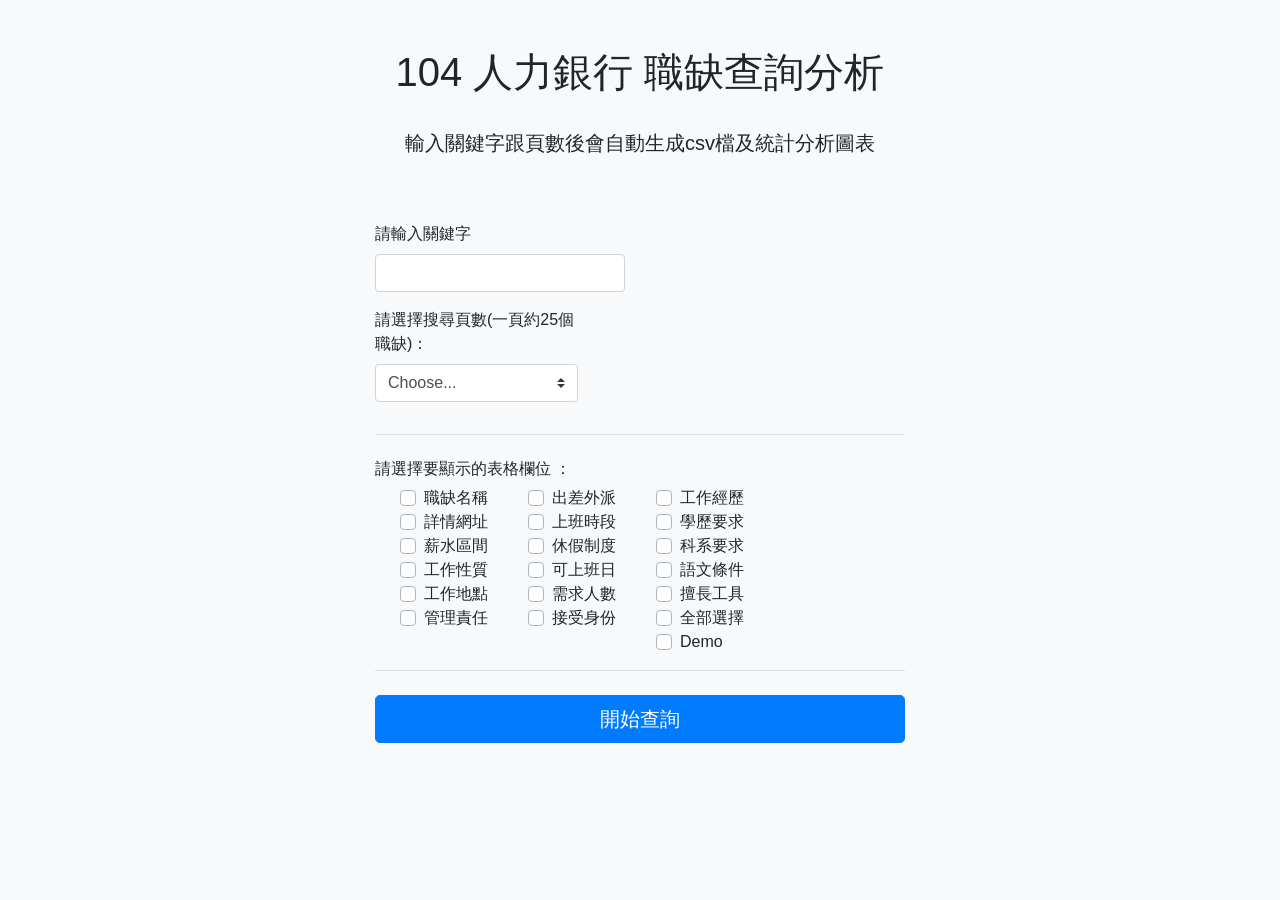
<file: templates/index.html>
<!doctype html>
<html lang="en">
  <head>
    <meta charset="utf-8">
    <meta name="viewport" content="width=device-width, initial-scale=1, shrink-to-fit=no">
    <meta name="description" content="">
    <meta name="author" content="Mark Otto, Jacob Thornton, and Bootstrap contributors">
    <meta name="generator" content="Jekyll v3.8.5">
    <title>104 人力銀行 職缺查詢分析</title>

    <!-- Bootstrap core CSS -->
<link href="/static/css/bootstrap.css" rel="stylesheet">
    <style>
      .bd-placeholder-img {
        font-size: 1.125rem;
        text-anchor: middle;
      }

      @media (min-width: 768px) {
        .bd-placeholder-img-lg {
          font-size: 3.5rem;
        }
      }
    </style>
    <!-- Custom styles for this template -->
    <link href="/static/css/form-validation.css" rel="stylesheet">
  </head>
  <body class="bg-light">
    <div class="container">
  <div class="py-5 text-center">
    <!--<img class="d-block mx-auto mb-4" src="/static/image/104.png" alt="" width="240" height="120">-->
    <h1>104 人力銀行 職缺查詢分析</h1><br>
    <p class="lead">輸入關鍵字跟頁數後會自動生成csv檔及統計分析圖表</p>
  </div>

  <div class="row" >
    <div class="col-lg-7 col-md-7 col-sm-7 col-xs-10 order-1" style="margin:0px auto;">
      <form class="needs-validation" novalidate action="/" method="POST">
        <div class="row">
          <div class="col-md-6 mb-3">
            <label>請輸入關鍵字</label>
            <input type="text" class="form-control" name="keyword" placeholder="" value="" required>
            <div class="invalid-feedback">
              關鍵字是必要的
            </div>
          </div>
        </div>

        <div class="row">
          <div class="col-md-5 mb-3">
            <label for="pages">請選擇搜尋頁數(一頁約25個職缺)：</label>
            <select class="custom-select d-block w-100" id="pages" name="pages" required>
              <option value="">Choose...</option>
              <option>1</option>
              <option>2</option>
              <option>3</option>
              <option>4</option>
              <option>5</option>
              <option>6</option>
              <option>7</option>
              <option>8</option>
              <option>9</option>
              <option>10</option>
              <option>11</option>
              <option>12</option>
              <option>13</option>
              <option>14</option>
              <option>15</option>
              <option>16</option>
              <option>17</option>
              <option>18</option>
              <option>19</option>
              <option>20</option>
            </select>
            <div class="invalid-feedback">
              請選擇頁數
            </div>
          </div>
        </div>

        <hr class="mb-4" >
        <h6 >請選擇要顯示的表格欄位 ：</h6>
        <div class="row">
          <div style="position:relative;top:0px;left:40px">
            <div class="custom-control custom-checkbox">
              <input type="checkbox" class="custom-control-input" id="job_name" name="job_name">
              <label class="custom-control-label" for="job_name">職缺名稱</label>
            </div>
            <div class="custom-control custom-checkbox">
              <input type="checkbox" class="custom-control-input" id="detail_link" name="detail_link">
              <label class="custom-control-label" for="detail_link">詳情網址</label>
            </div>
            <div class="custom-control custom-checkbox">
              <input type="checkbox" class="custom-control-input" id="salary" name="salary">
              <label class="custom-control-label" for="salary">薪水區間</label>
            </div>
            <div class="custom-control custom-checkbox">
              <input type="checkbox" class="custom-control-input" id="jobType" name="jobType">
              <label class="custom-control-label" for="jobType">工作性質</label>
            </div>
            <div class="custom-control custom-checkbox">
              <input type="checkbox" class="custom-control-input" id="workloc" name="workloc">
              <label class="custom-control-label" for="workloc">工作地點</label>
            </div>
            <div class="custom-control custom-checkbox">
              <input type="checkbox" class="custom-control-input" id="manageResp" name="manageResp">
              <label class="custom-control-label" for="manageResp">管理責任</label>
            </div>
          </div>
          <div style="position:relative;left:80px">
            <div class="custom-control custom-checkbox">
              <input type="checkbox" class="custom-control-input" id="businessTrip" name="businessTrip">
              <label class="custom-control-label" for="businessTrip">出差外派</label>
            </div>
            <div class="custom-control custom-checkbox">
              <input type="checkbox" class="custom-control-input" id="workPeriod" name="workPeriod">
              <label class="custom-control-label" for="workPeriod">上班時段</label>
            </div>
            <div class="custom-control custom-checkbox">
              <input type="checkbox" class="custom-control-input" id="vacationPolicy" name="vacationPolicy">
              <label class="custom-control-label" for="vacationPolicy">休假制度</label>
            </div>
            <div class="custom-control custom-checkbox">
              <input type="checkbox" class="custom-control-input" id="startWorkingDay" name="startWorkingDay">
              <label class="custom-control-label" for="startWorkingDay">可上班日</label>
            </div>
            <div class="custom-control custom-checkbox">
              <input type="checkbox" class="custom-control-input" id="needEmp" name="needEmp">
              <label class="custom-control-label" for="needEmp">需求人數</label>
            </div>
            <div class="custom-control custom-checkbox">
              <input type="checkbox" class="custom-control-input" id="role" name="role">
              <label class="custom-control-label" for="role">接受身份</label>
            </div>
           </div>
          <div style="position:relative;left:120px">
            <div class="custom-control custom-checkbox">
              <input type="checkbox" class="custom-control-input" id="workExp" name="workExp">
              <label class="custom-control-label" for="workExp">工作經歷</label>
            </div>
            <div class="custom-control custom-checkbox">
              <input type="checkbox" class="custom-control-input" id="edu" name="edu">
              <label class="custom-control-label" for="edu">學歷要求</label>
            </div>
            <div class="custom-control custom-checkbox">
              <input type="checkbox" class="custom-control-input" id="major" name="major">
              <label class="custom-control-label" for="major">科系要求</label>
            </div>
            <div class="custom-control custom-checkbox">
              <input type="checkbox" class="custom-control-input" id="language" name="language">
              <label class="custom-control-label" for="language">語文條件</label>
            </div>
            <div class="custom-control custom-checkbox">
              <input type="checkbox" class="custom-control-input" id="specialty" name="specialty">
              <label class="custom-control-label" for="specialty">擅長工具</label>
            </div>
            <div class="custom-control custom-checkbox">
              <input type="checkbox" class="custom-control-input" id="selectAll" name="selectAll">
              <label class="custom-control-label" for="selectAll">全部選擇</label>
            </div>
            <div class="custom-control custom-checkbox">
              <input type="checkbox" class="custom-control-input" id="sample" name="sample">
              <label class="custom-control-label" for="sample">Demo </label>
            </div>
           </div>
        </div>

        <hr class="mb-4">

        <button class="btn btn-primary btn-lg btn-block" type="submit">開始查詢</button>
      </form>
    </div>
  </div>
</div>

<script src="https://code.jquery.com/jquery-3.3.1.slim.min.js" integrity="sha384-q8i/X+965DzO0rT7abK41JStQIAqVgRVzpbzo5smXKp4YfRvH+8abtTE1Pi6jizo" crossorigin="anonymous"></script>
<script>window.jQuery || document.write('<script src="/docs/4.2/assets/js/vendor/jquery-slim.min.js"><\/script>')</script><script src="/static/js/bootstrap.bundle.js"></script>
<script src="/static/js/form-validation.js"></script>
</body>
</html>
</file>
<file: static/css/form-validation.css>
.container {
  max-width: 960px;
}

.lh-condensed { line-height: 1.25; }
</file>
